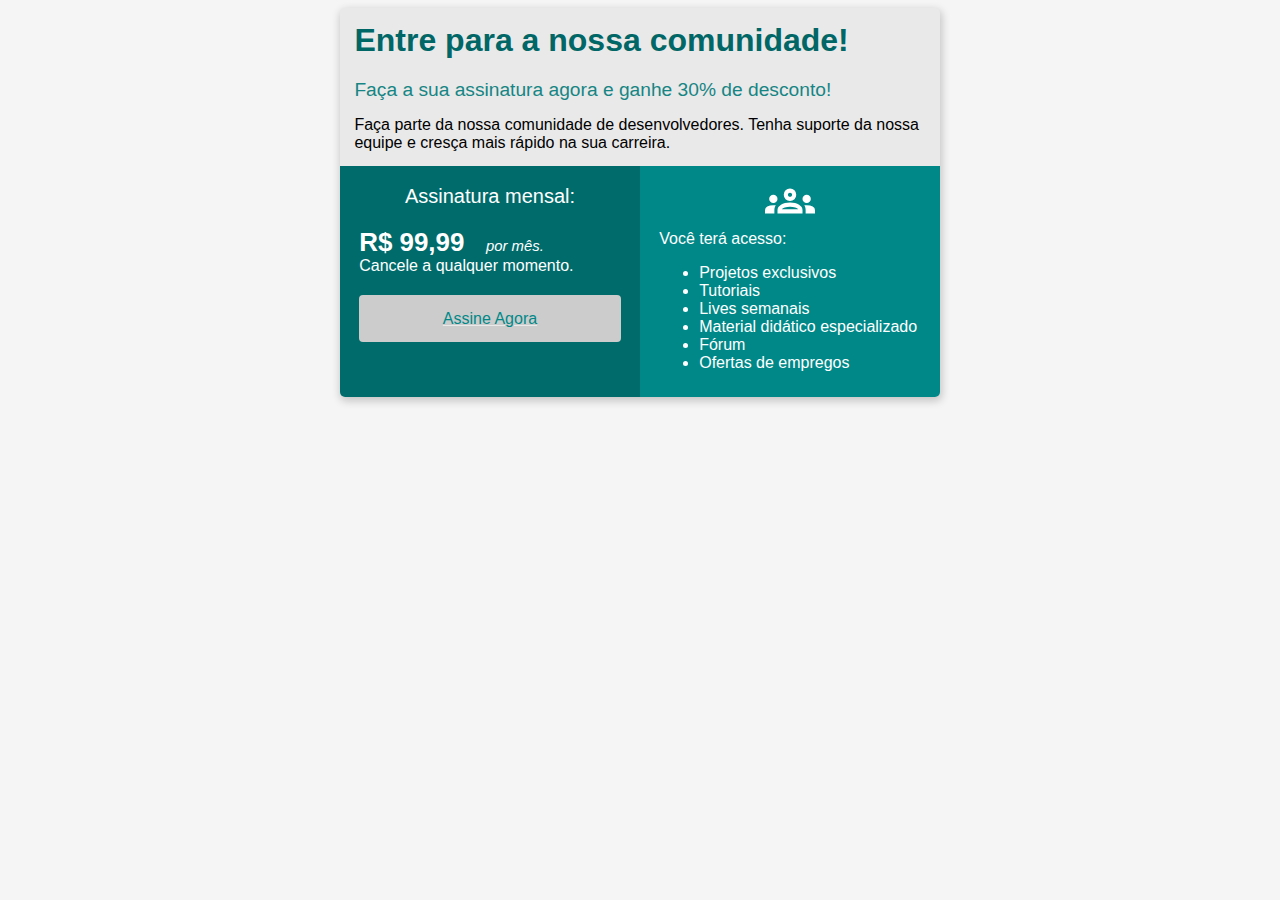
<file: index.html>
<!DOCTYPE html>
<html lang="pt-BR">

<head>
    <meta charset="UTF-8">
    <meta name="viewport" content="width=device-width, initial-scale=1.0">
    <title>Sistema de Assinaturas</title>
    <link rel="stylesheet" href="style.css">
</head>

<body>
    <div class="container">
        <div class="header">
            <!-- Primeira Linha -->
            <div class="header-title">
                Entre para a nossa comunidade!
            </div>
            <div class="header-subtitle">
                Faça a sua assinatura agora e ganhe 30% de desconto!
            </div>
            <div>
                Faça parte da nossa comunidade de desenvolvedores.
                Tenha suporte da nossa equipe e cresça mais rápido na sua carreira.
            </div>
        </div>

        <div class="flex-container">
            <div class="col-1">
                <!-- Coluna 1 -->
                <div class="subscription-title">
                    Assinatura mensal:
                </div>
                <div>
                    <span class="price">R$ 99,99 </span>
                    <span class="month"> por mês.</span>
                </div>
                <div>
                    Cancele a qualquer momento.
                </div>
                <a href="register.html">
                    <button>Assine Agora</button>
                </a>
            </div>
            <div class="col-2">
                <!-- Coluna 2 -->
                <div class="img">
                    <object data="imgGroups.svg" type="image/svg+xml"></object>
                </div>
                <div>
                    <span>Você terá acesso:</span>
                </div>
                <ul>
                    <li>Projetos exclusivos</li>
                    <li>Tutoriais</li>
                    <li>Lives semanais</li>
                    <li>Material didático especializado</li>
                    <li>Fórum</li>
                    <li>Ofertas de empregos</li>
                </ul>
            </div>
        </div>
    </div>
</body>

</html>
</file>
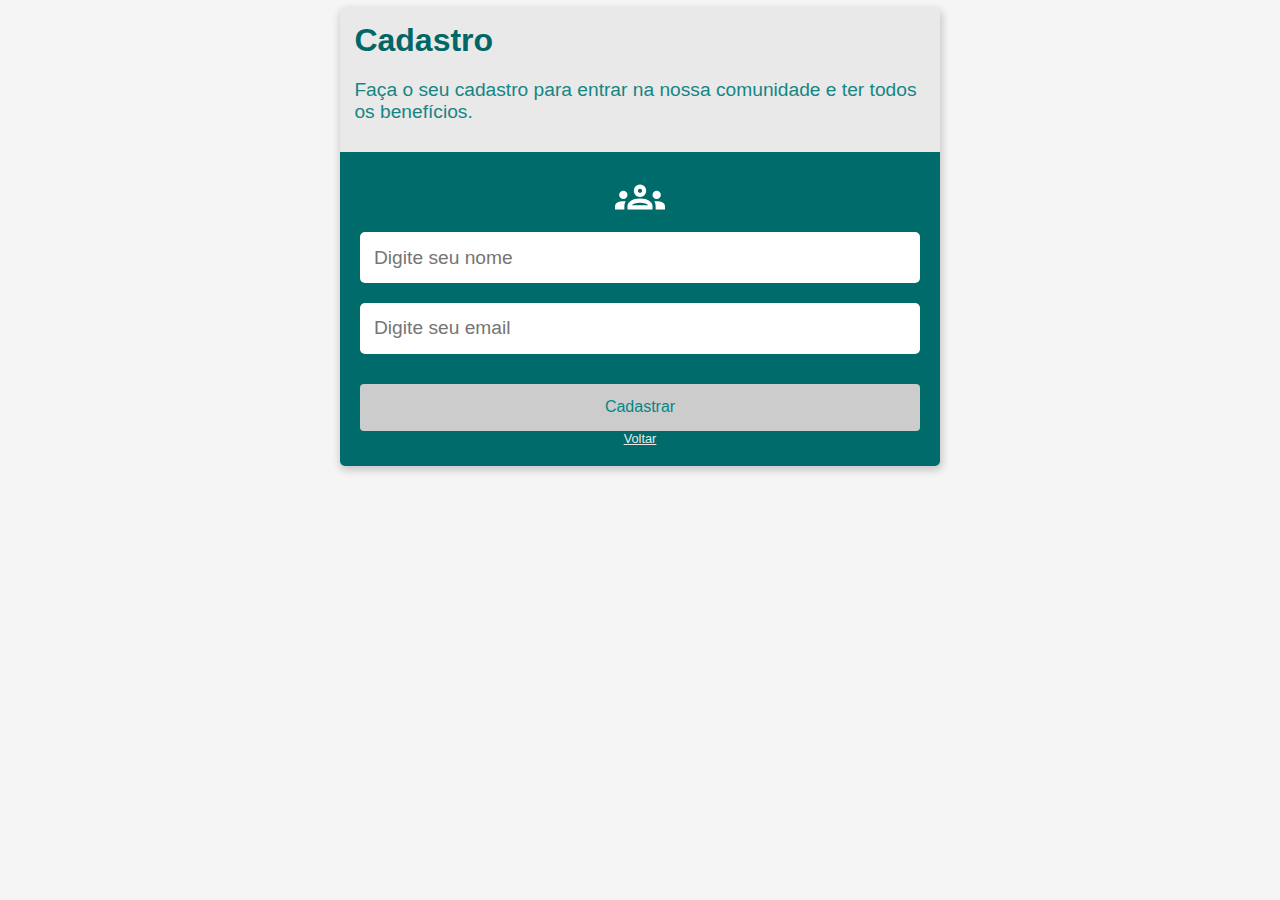
<file: register.html>
<!DOCTYPE html>
<html lang="pt-BR">

<head>
    <meta charset="UTF-8">
    <meta name="viewport" content="width=device-width, initial-scale=1.0">
    <title>Cadastro</title>
    <link rel="stylesheet" href="style.css">
</head>

<body>
    <div class="container">
        <div class="header">
            <!-- Primeira Linha -->
            <div class="header-title">
                Cadastro
            </div>
            <div class="header-subtitle">
                Faça o seu cadastro para entrar na nossa comunidade e ter todos os benefícios.
            </div>

        </div>

        <div class="form-register">
                <object data="imgGroups.svg" type="image/svg+xml"></object>
                <input type="text" placeholder="Digite seu nome"/>
                <input type="emai"placeholder="Digite seu email"/>
                <button>Cadastrar</button>
                <a href="index.html">Voltar</a>
        </div>
    </div>
</body>

</html>
</file>
<file: style.css>
body {
    background-color: #F5F5F5;
    font-family: 'Segoe UI', Tahoma, Geneva, Verdana, sans-serif;
}

.container {
    background-color: #E9E9E9;
    margin: auto;
    width: 600px;
    box-shadow: 1px 3px 8px 1px rgba(0, 0, 0, 0.2);
    /*Parâmetros: deslocamento em X; deslocamento em Y; borramento; raio com a cor do rgba */
    border-radius: 5px;
    overflow: hidden;
    /* tanto a parte superior quanto inferior*/
}

.header {
    padding: 0.9rem;
}

.flex-container {
    display: flex;
    flex-direction: row;
    justify-content: space-around;
}

.header-title {
    color: #006666;
    font-size: 2rem;/* 1rem equivale a 16px (depende, mas no geral sim - ir em inspecionar no F12 e verificar)*/
    font-weight: 700;
    margin-bottom: 1.25rem;
}

.header-subtitle {
    color: #168584;
    font-size: 1.2rem;
    font-weight: 500;
    margin-bottom: 0.9rem;
}

button {
    display: flex;
}

.col-1 {
    background-color: #006B6B;
    width: 50%;
    padding: 1.2rem;
    color: #FFF;
}

.col-2 {
    background-color: #008888;
    width: 50%;
    padding: 0.6rem 1.2rem;
    color: #FFF;
}

.subscription-title {
    font-size: 1.25rem;
    text-align: center;
    margin-bottom: 1.25rem;
}

.price {
    font-size: 1.62rem;
    font-weight: 700;
}

.month {
    font-size: 0.93rem;
    font-style: italic;
    margin-left: 0.9rem;
}

button {
    width: 100%;
    padding: 0.9rem 2rem;
    color: #008888;
    font-size: 1rem;
    border-radius: 4px;
    border: none;
    background-color: #CCCCCC;
    margin-top: 1.25rem;
    cursor: pointer;
    justify-content: center;/*alinha o conteúdo para o centro*/
}

button:hover {
    background-color: #E9E9E9;
}

.img {
    text-align: center;
}

.img object {
    width: 50px;
    height: auto;
}

.form-register{
    background-color: #006B6B;
    padding: 1.25rem;
    display: flex;
    align-items: center;
    align-content: space-around;
    text-align: center;
    flex-direction: column;
}
.form-register object{
    width: 50px;
    height: auto;
}

input{
    width: 95%;
    height: 22px;
    padding: 0.9rem;/* margem interna */
    font-size: 1.2rem;
    border-radius: 5px;
    border: 0;
    margin: 10px;
}
input:focus{
    outline: none; /*sem linha preta interna*/
    box-shadow: 0 0 10px #009E9E; /*sombra para destaque no input nomomento do foco*/
}
a{
    color: #E9E9E9;
    font-size: 0.8rem;
}
@media screen and (max-width:620px){
    html{
        font-size: 14px;
    }
    .flex-container{
        flex-direction: column;
       
    }
    .col-1, .col-2{
        width: 100%;
        box-sizing:border-box; /*por padrão ele era content-box e pegava o padding 
        serve para ajustar o botão com a responsividade*/
    }
    .container{
        width: 95%;
    }
    .header{
        padding: 15px;
    }
}
</file>
